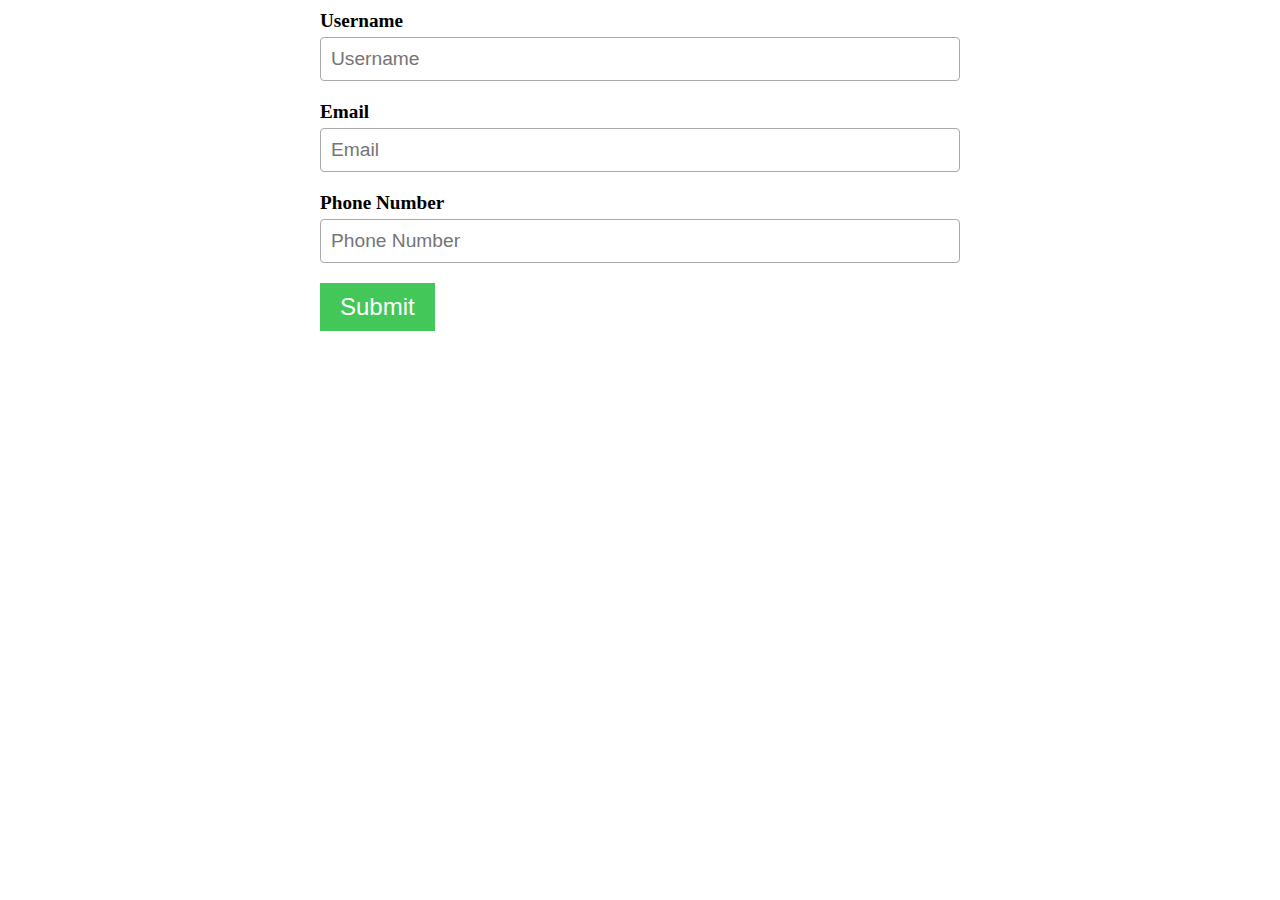
<file: question 2/index.html>
<!DOCTYPE html>
<html lang="en">
<head>
	<meta charset="UTF-8">
	<title>Question 2 about form validations</title>
	<link rel="stylesheet" href="question2.css">
</head>
<body>
	<form action="#" id="form">
		<div class="form-group">
			<label for="username">Username</label>
			<input type="text" id="username" placeholder="Username" name="username">
			<span class="alert"></span>
		</div>
		<div class="form-group">
			<label for="email">Email</label>
			<input type="email" id="email" placeholder="Email" name="email">
			<span class="alert"></span>
		</div>
		<div class="form-group">
			<label for="phone">Phone Number</label>
			<input type="text" id="phone" placeholder="Phone Number" name="phone">
			<span class="alert"></span>
		</div>
		<div class="form-group">
			<button id="submit">Submit</button>
		</div>
	</form>

	<script src="question2.js"></script>


</body>
</html>
</file>
<file: question 2/question2.css>
*{
	margin: 0;
	padding: 0;
	box-sizing: border-box;
	outline: none;
}

form{
	margin: 10px auto;
	width: 50%;
}

.form-group{
	margin-bottom: 20px;
}

.form-group label{
	display: block;
	margin-bottom: 5px;
	font-weight: bold;
	font-size: 1.2rem;
}

.form-group input{
	width: 100%;
	padding: 10px;
	font-size: 1.2rem;
	border: 1px solid #aaa;
	border-radius: 4px;
}
.form-group .alert{
	display: none;
}

.form-group.is-valid input{
	border: 1px solid  #2AAF40;
}

.form-group.is-invalid input{
	border: 1px solid  #C74343;
}
.form-group.is-invalid .alert{
	display: block;
	margin-top: 5px;
	font-family: sans-serif;
	font-size: .8rem;
	font-weight: bold;
	color: #C74343;
}

button{
	cursor: pointer;
	border: none;
	background-color: #43C759;
	color: #fff;
	padding: 10px 20px;
	font-size: 1.5rem 
}
</file>
